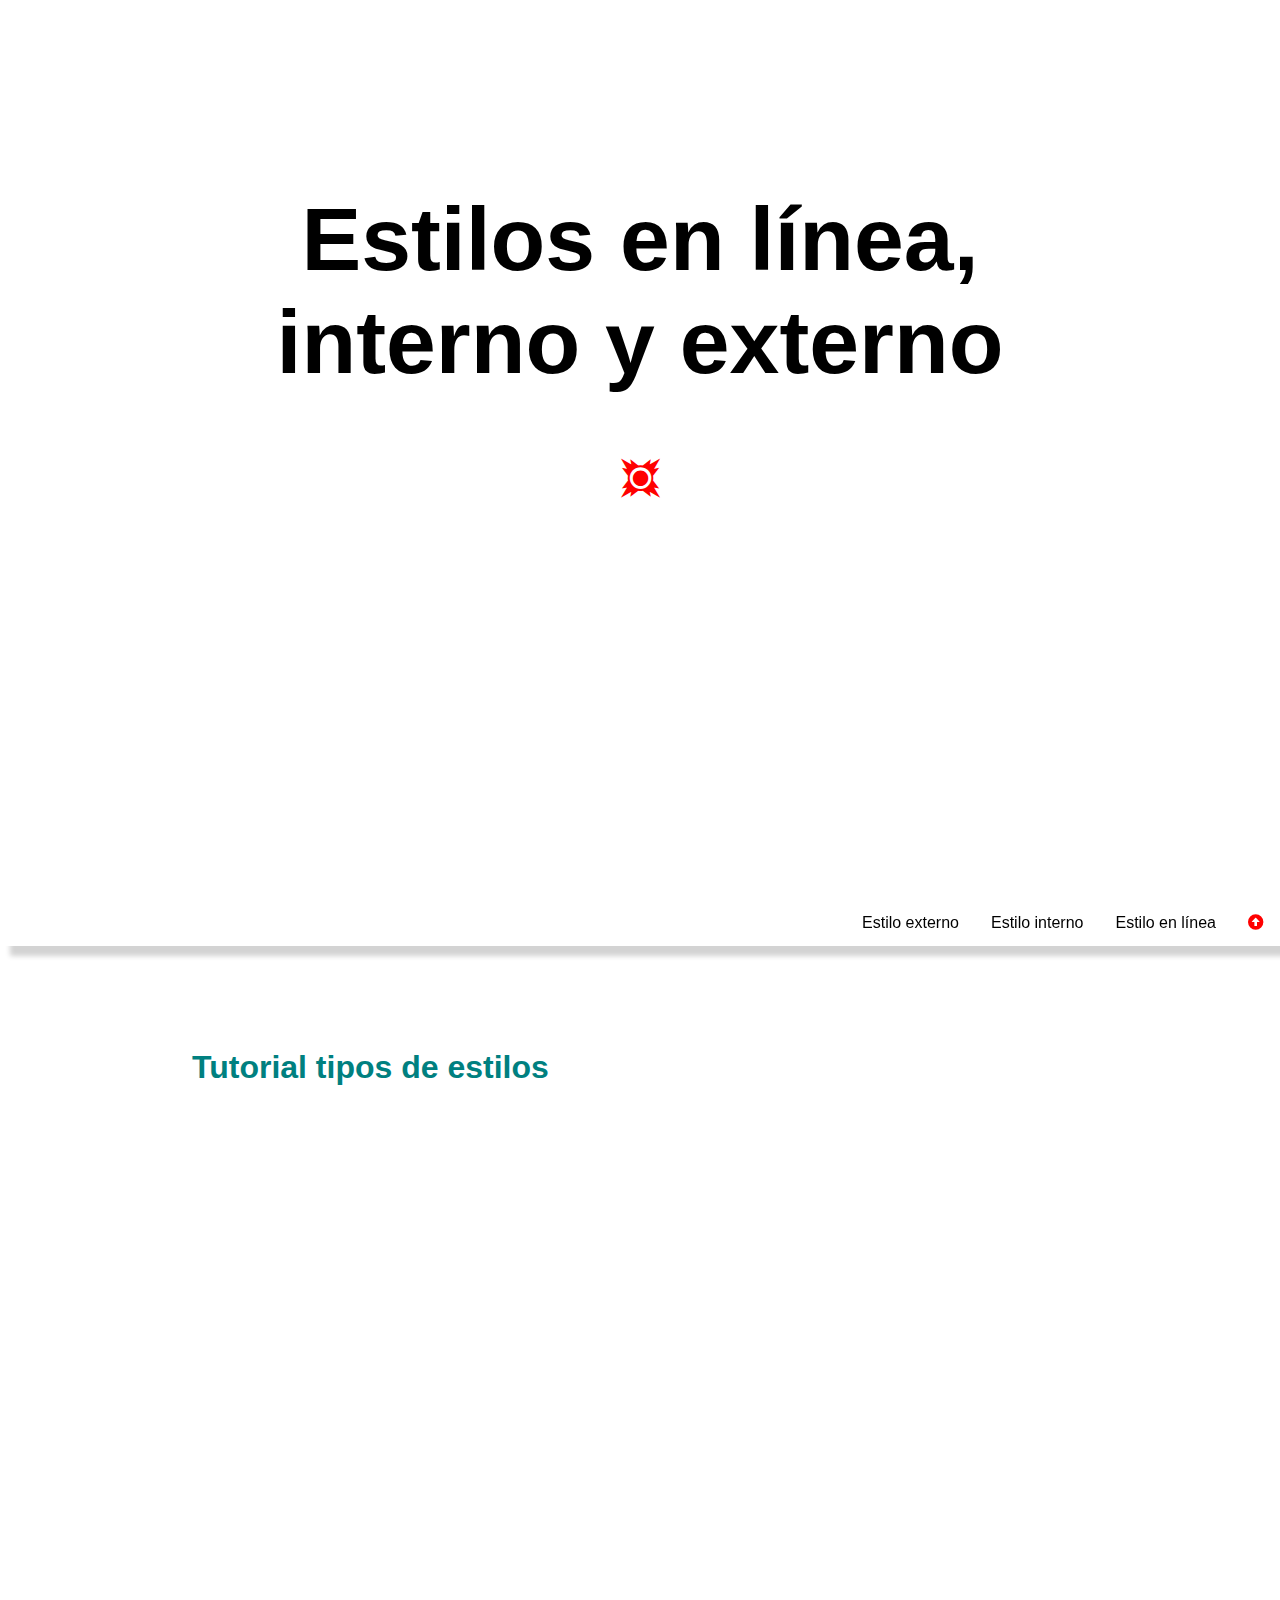
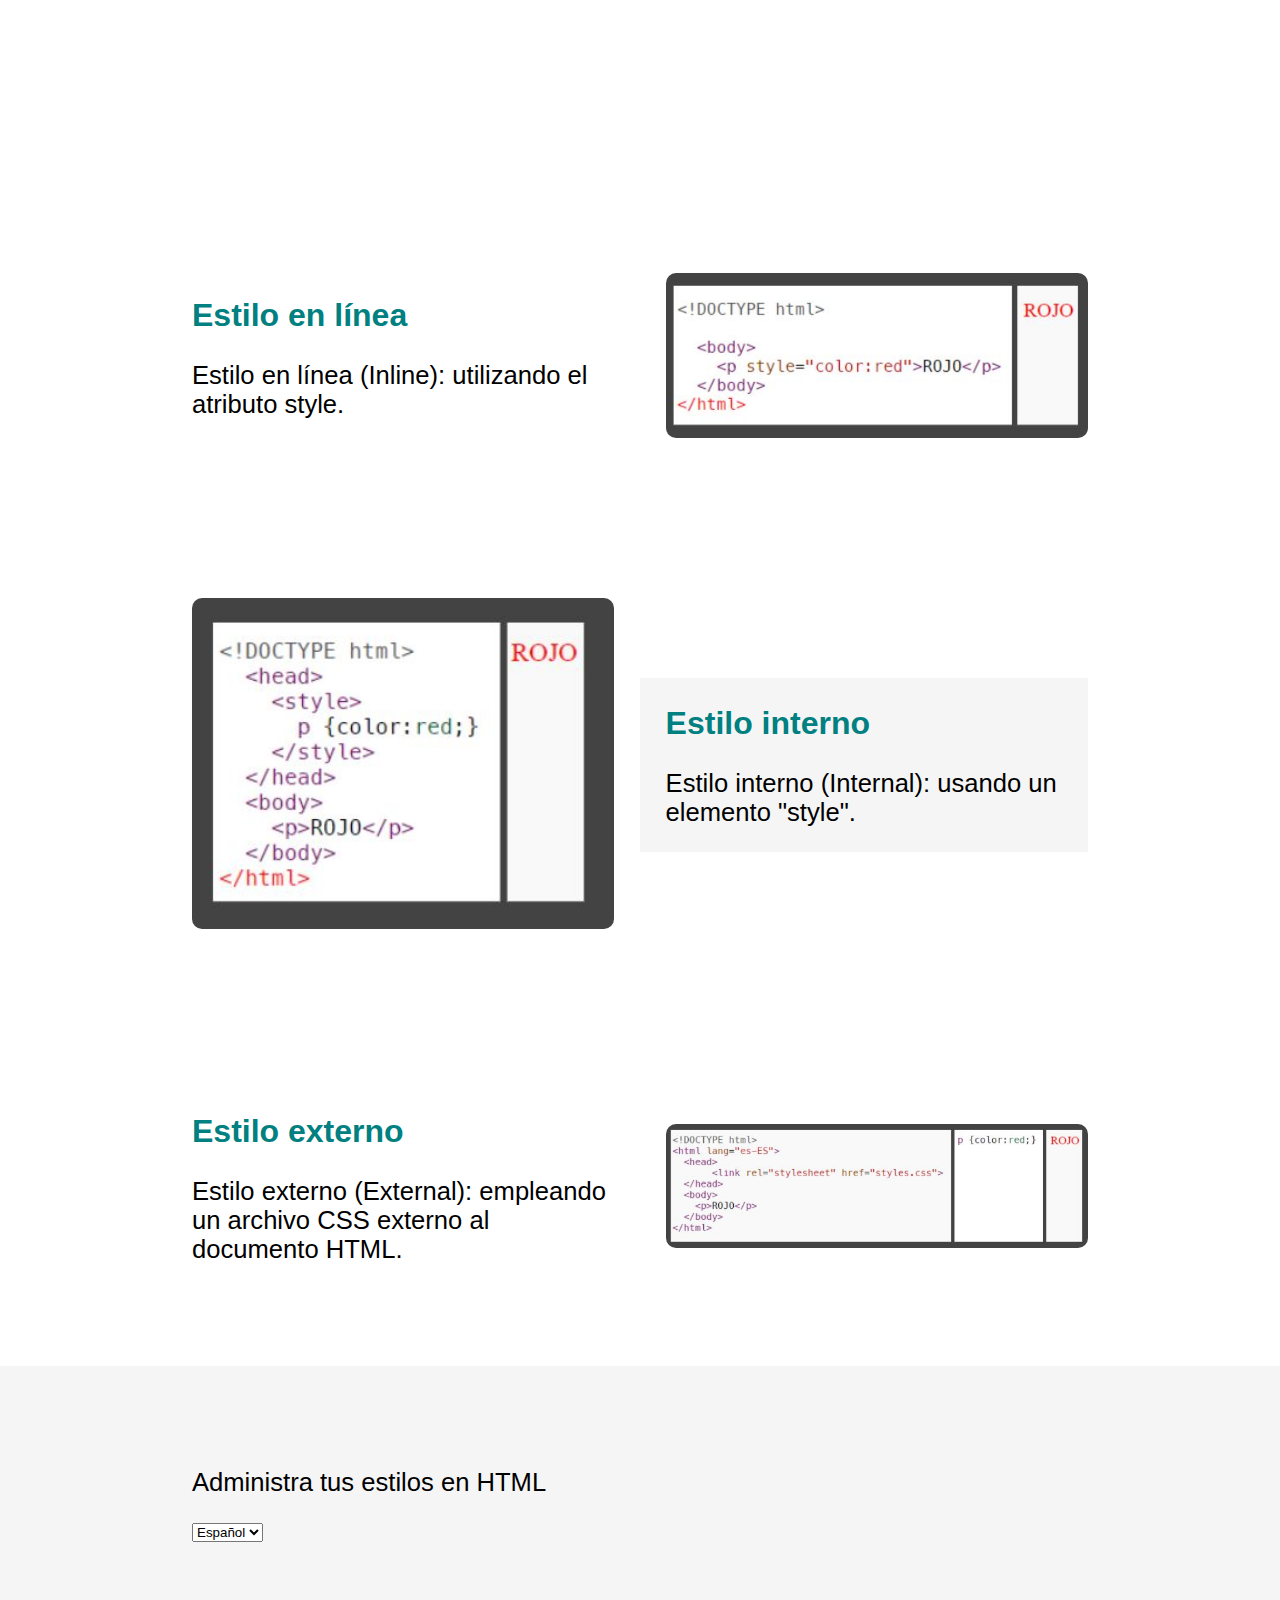
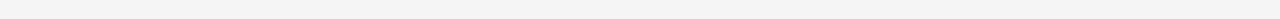
<file: index.html>
<!DOCTYPE html>
<html lang="en">

<head>
    <meta charset="UTF-8">
    <meta http-equiv="X-UA-Compatible" content="IE=edge">
    <meta name="viewport" content="width=device-width, initial-scale=1.0">
    <link rel="stylesheet" href="./css/style.css">
    <link href="./fontawesome/fontawesome-free-5.15.3-web/css/all.css" rel="stylesheet">
    <link rel="icon" type="image/JPG" href="./img/galactic-republic-brands.svg" />
    <script src="./js/codigo.js"></script>
    <title>Eva</title>
</head>

<body>
    <div id="header" class="row">
        <div>
            <h1>Estilos en línea, interno y externo</h1>
        </div>
        <div><i class="fab fa-sith"></i></div>
    </div>

    <ul id="section1">
        <li><a href="#header"><i class="fas fa-arrow-alt-circle-up"></i></a></li>
        <li><a href="#section3">Estilo en línea</a></li>
        <li><a href="#section4">Estilo interno</a></li>
        <li><a href="#section5">Estilo externo</a></li>

    </ul>

    <div class="row padding" id="section2">
        <h2>Tutorial tipos de estilos</h2>
        <iframe width="100%" height="600" src="https://www.youtube.com/embed/AZ1QLNeno_U" title="YouTube video player" frameborder="0" allow="accelerometer; autoplay; clipboard-write; encrypted-media; gyroscope; picture-in-picture" allowfullscreen></iframe>        </div>
    <div class="row flex padding" id="section3">
        <div class="column2 padding3">
            <h2>Estilo en línea</h2>
            <p>Estilo en línea (Inline): utilizando el atributo style.</p>
        </div>
        <div class="column2 padding2"><img src="./img/Captura1.JPG" alt=""></div>
    </div>
    <div class="row flex2 padding" id="section4">
        <div class="column3 padding2">
            <h2>Estilo interno</h2>
            <p>Estilo interno (Internal): usando un elemento "style".</p>
        </div>
        <div class="column2 padding3"><img src="./img/Captura2.JPG" alt=""></div>
    </div>
    <div class="row flex padding" id="section5">
        <div class="column2 padding3">
            <h2>Estilo externo</h2>
            <p>Estilo externo (External): empleando un archivo CSS externo al documento HTML.</p>
        </div>
        <div class="column2 padding2"><img src="./img/Captura3.JPG" alt=""></div>
    </div>
    <div class="row padding" id="footer">
        <div>
            <p>Administra tus estilos en HTML</p>
        </div>
        <div>
            <select name="language" id="language" onchange="language()">
                <option value="ES" selected>Español</option>
                <option value="EN">English</option>
            </select>
        </div>
    </div>
</body>

</html>
</file>
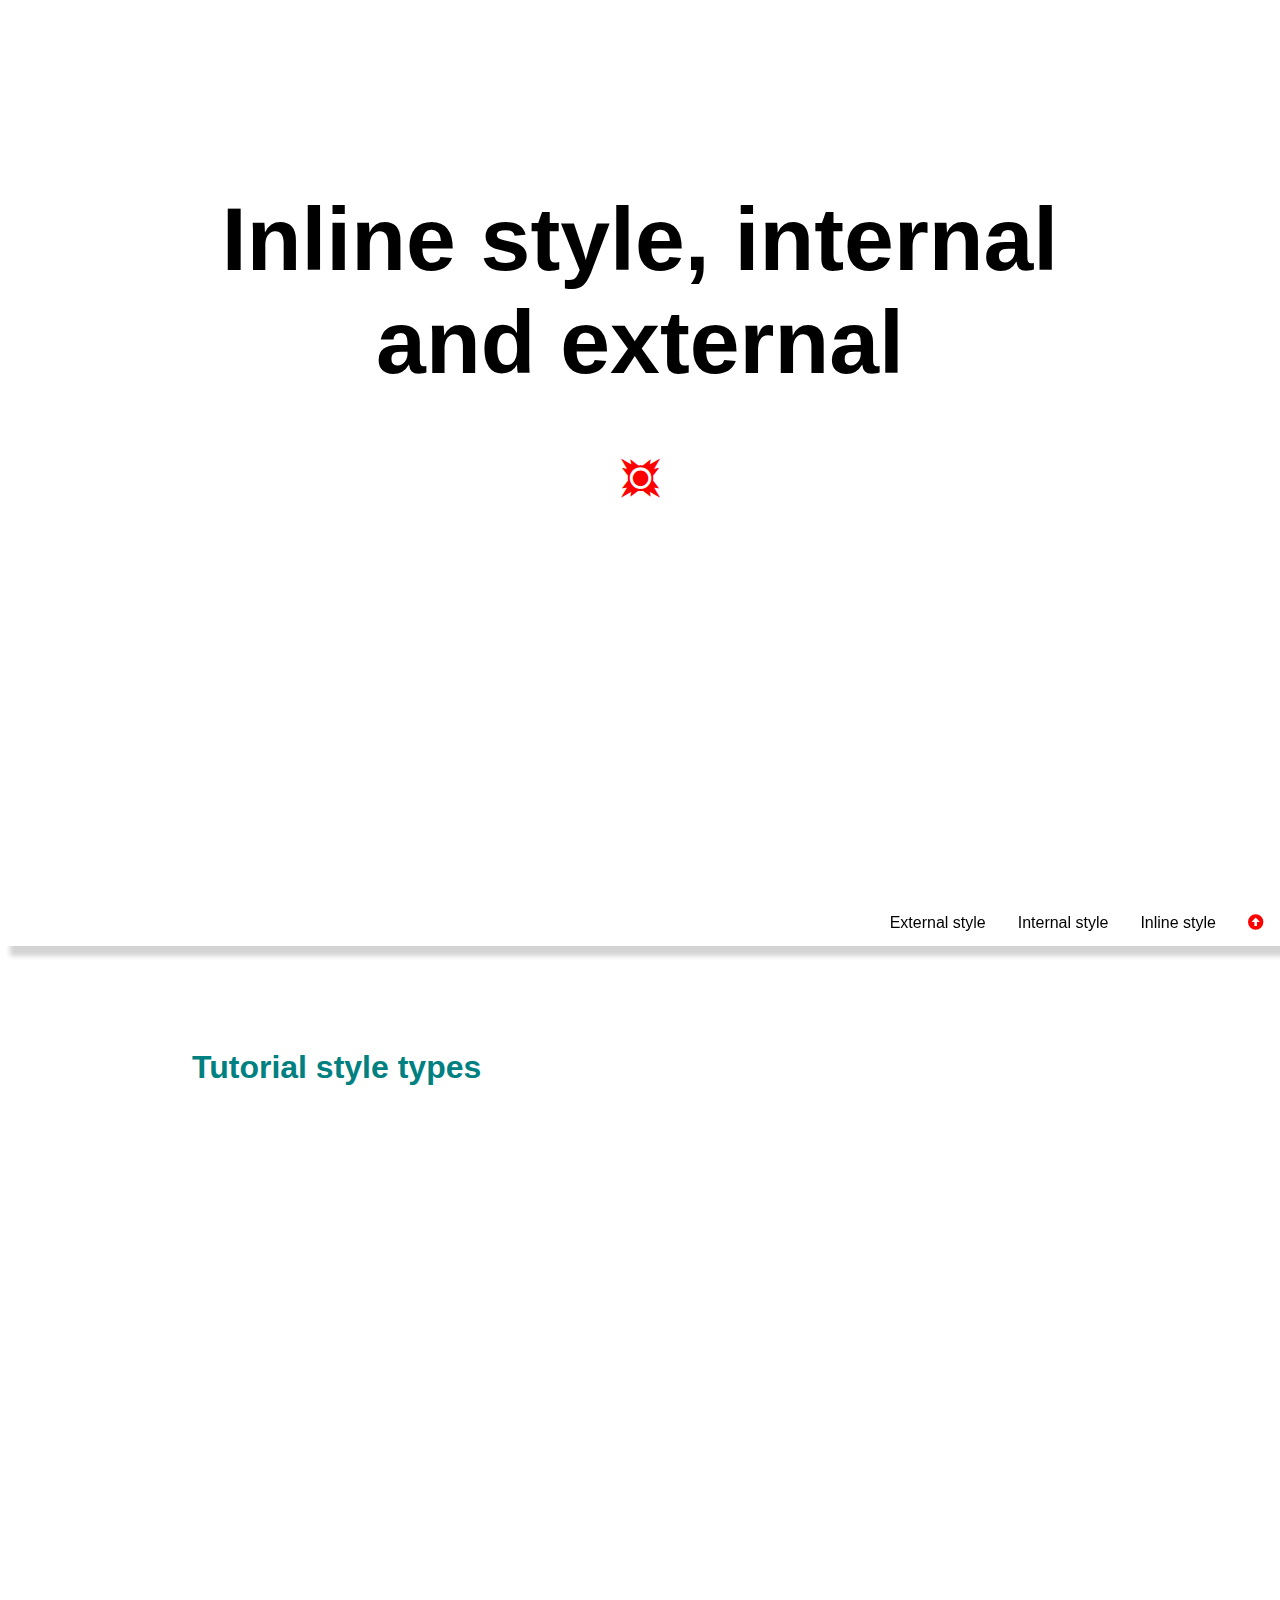
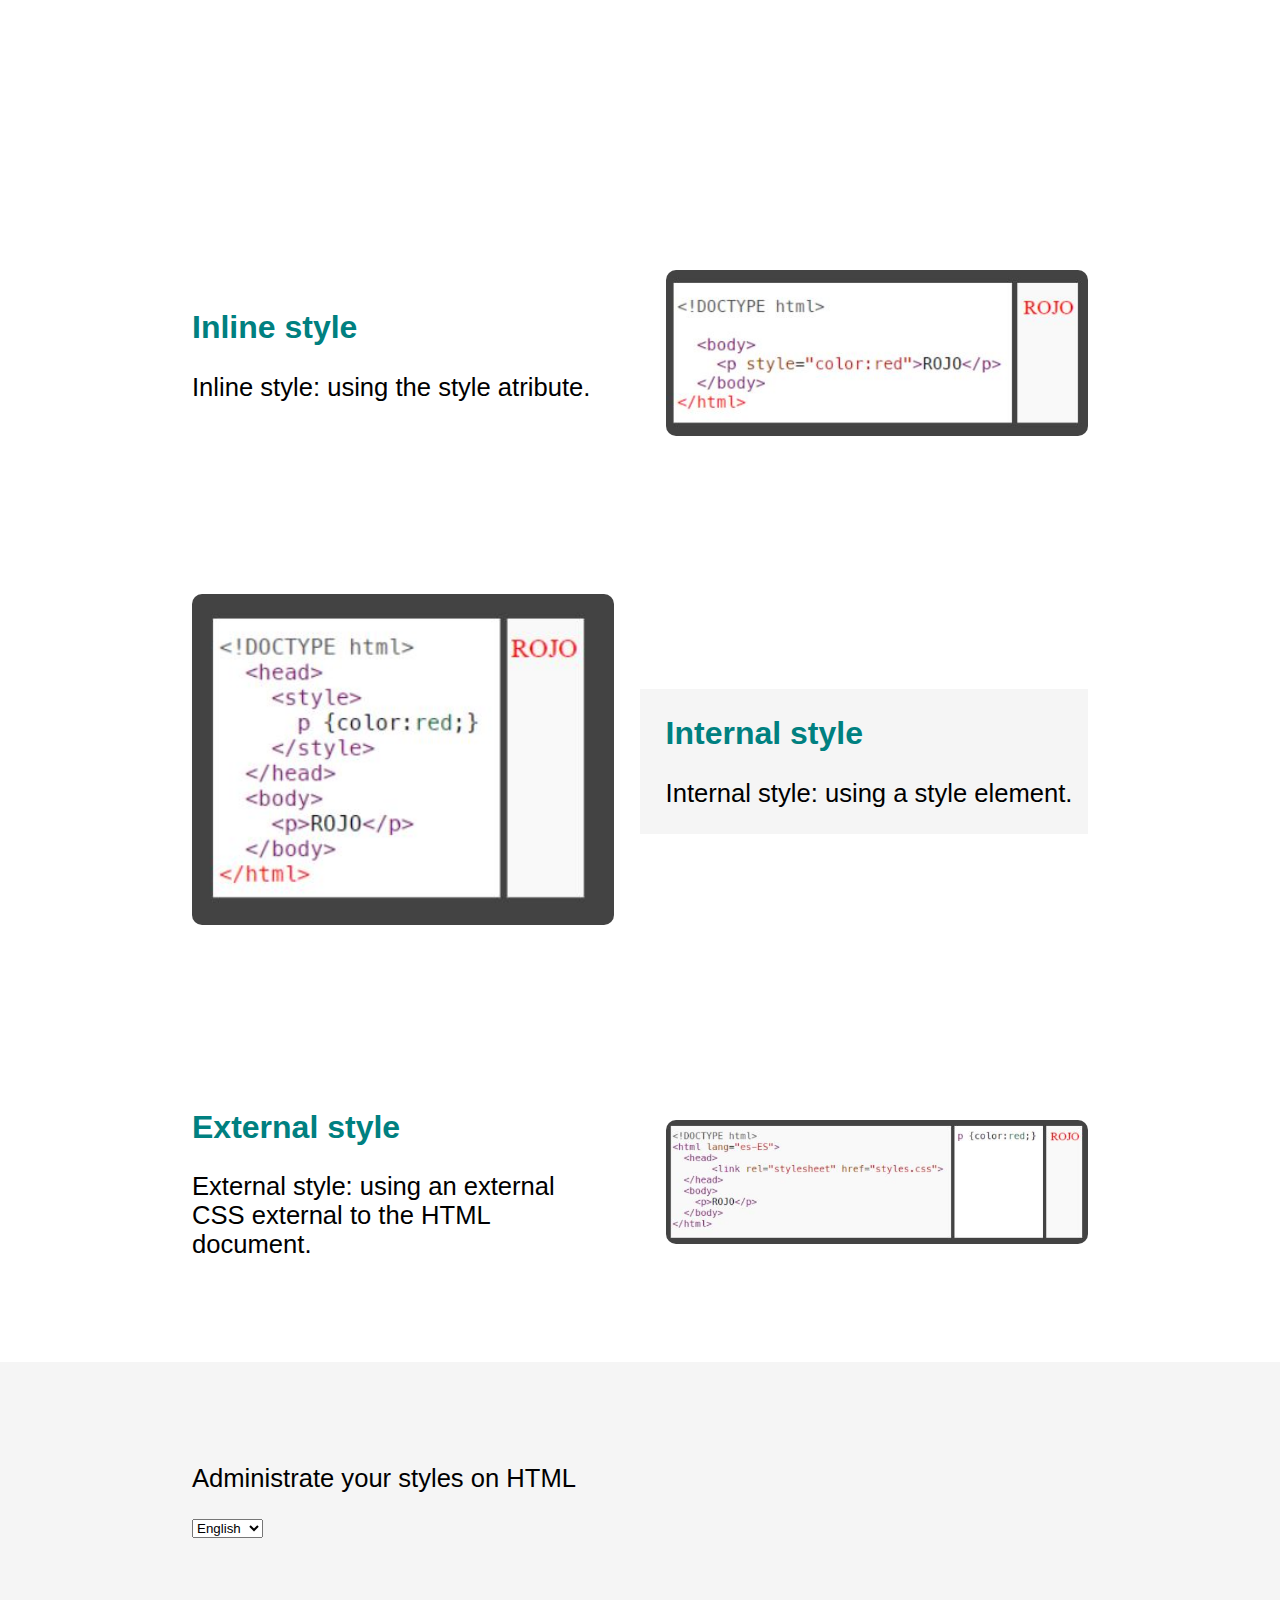
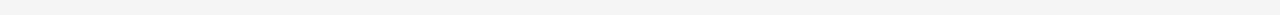
<file: en/index.html>
<!DOCTYPE html>
<html lang="en">

<head>
    <meta charset="UTF-8">
    <meta http-equiv="X-UA-Compatible" content="IE=edge">
    <meta name="viewport" content="width=device-width, initial-scale=1.0">
    <link rel="stylesheet" href="../css/style.css">
    <link href="../fontawesome/fontawesome-free-5.15.3-web/css/all.css" rel="stylesheet">
    <link rel="icon" type="image/JPG" href="../img/galactic-republic-brands.svg" />
    <script src="../js/codigo.js"></script>
    <title>Eva</title>
</head>

<body>
    <div id="header" class="row">
        <div>
            <h1>Inline style, internal and external</h1>
        </div>
        <div><i class="fab fa-sith"></i></div>
    </div>

    <ul id="section1">
        <li><a href="#header"><i class="fas fa-arrow-alt-circle-up"></i></a></li>
        <li><a href="#section3">Inline style</a></li>
        <li><a href="#section4">Internal style</a></li>
        <li><a href="#section5">External style</a></li>

    </ul>

    <div class="row padding" id="section2">
        <h2>Tutorial style types</h2>
        <iframe width="100%" height="600" src="https://www.youtube.com/embed/AZ1QLNeno_U" title="YouTube video player" frameborder="0" allow="accelerometer; autoplay; clipboard-write; encrypted-media; gyroscope; picture-in-picture" allowfullscreen></iframe>        </div>
    <div class="row flex padding" id="section3">
        <div class="column2 padding3">
            <h2>Inline style</h2>
            <p>Inline style: using the style atribute.</p>
        </div>
        <div class="column2 padding2"><img src="../img/Captura1.JPG" alt="1"></div>
    </div>
    <div class="row flex2 padding" id="section4">
        <div class="column3 padding2">
            <h2>Internal style</h2>
            <p>Internal style: using a style element.</p>
        </div>
        <div class="column2 padding3"><img src="../img/Captura2.JPG" alt="2"></div>
    </div>
    <div class="row flex padding" id="section5">
        <div class="column2 padding3">
            <h2>External style</h2>
            <p>External style: using an external CSS external to the HTML document.</p>
        </div>
        <div class="column2 padding2"><img src="../img/Captura3.JPG" alt="3"></div>
    </div>
    <div class="row padding" id="footer">
        <div>
            <p>Administrate your styles on HTML</p>
        </div>
        <div>
            <select name="language" id="language" onchange="language()">
                <option value="EN" selected>English</option>
                <option value="ES">Español</option>
            </select>
        </div>
    </div>
</body>

</html>
</file>
<file: css/style.css>
* {
    box-sizing: border-box;
    /* font family */
    font-family: 'Quicksand', sans-serif;
    scroll-behavior: smooth;
}

body {
    margin: 0;
}


/* Clear floats after the columns */

.row:after {
    content: "";
    display: table;
    clear: both;
}

ul {
    list-style-type: none;
    margin: 0;
    padding: 0;
    overflow: hidden;
    background-color: white;
    position: -webkit-sticky;
    position: sticky;
    top: 0;
}

li {
    float: right;
}

li a {
    display: block;
    color: black;
    text-align: center;
    padding: 14px 16px;
    text-decoration: none;
}

li a:hover {
    background-color: lightcoral;
}

img {
    width: 100%;
    border-radius: 10px;
}

.flex {
    display: flex;
    align-items: center;
    justify-content: center;
}

.flex2 {
    display: flex;
    align-items: center;
    justify-content: center;
    flex-direction: row-reverse;
}

.padding2 {
    padding-left: 2vw;
}

.padding3 {
    padding-right: 2vw;
}

i {
    color: red;
}

#header {
    background-size: cover;
    background-attachment: fixed;
    text-align: center;
    height: 100vh;
    font-size: 3.5vw;
    padding-top: 10vw;
    padding-left: 15vw;
    padding-right: 15vw;
}

#section1 {
    box-shadow: 10px 10px 5px lightgray;
}

.padding {
    padding-bottom: 6vw;
    padding-top: 6vw;
    padding-left: 15vw;
    padding-right: 15vw;
}

#footer {
    background-color: whitesmoke;
}

h2 {
    color: teal;
    font-size: 2.5vw;
}

p {
    font-size: 2vw;
}

.column2 {
    float: left;
    width: 50%;
}

.column3 {
    float: left;
    width: 50%;
    background-color: whitesmoke;
}

@media only screen and (max-width: 380px) {
    #header {
        padding-top: 70vw;
        padding-left: 2%;
        padding-right: 2%;
    }
    #section1 {
        font-size: 3vw;
    }
    #footer {
        font-size: 3vh;
    }
    li {
        float: left;
    }
    .padding {
        padding-bottom: 7vw;
        padding-top: 7vw;
        padding-left: 1%;
        padding-right: 2%;
    }
    .padding2 {
        padding-left: 0vw;
    }
    .padding3 {
        padding-right: 0vw;
    }
    h2 {
        color: teal;
        font-size: 6vw;
    }
    p {
        font-size: 4vw;
    }
    .flex {
        flex-direction: column;
        display: flex;
    }
    .flex2 {
        flex-direction: column-reverse;
    }
    .column2 {
        width: 100%;
    }
    .column3 {
        width: 100%;
    }
    iframe {
        height: 100vw;
    }
}
</file>
